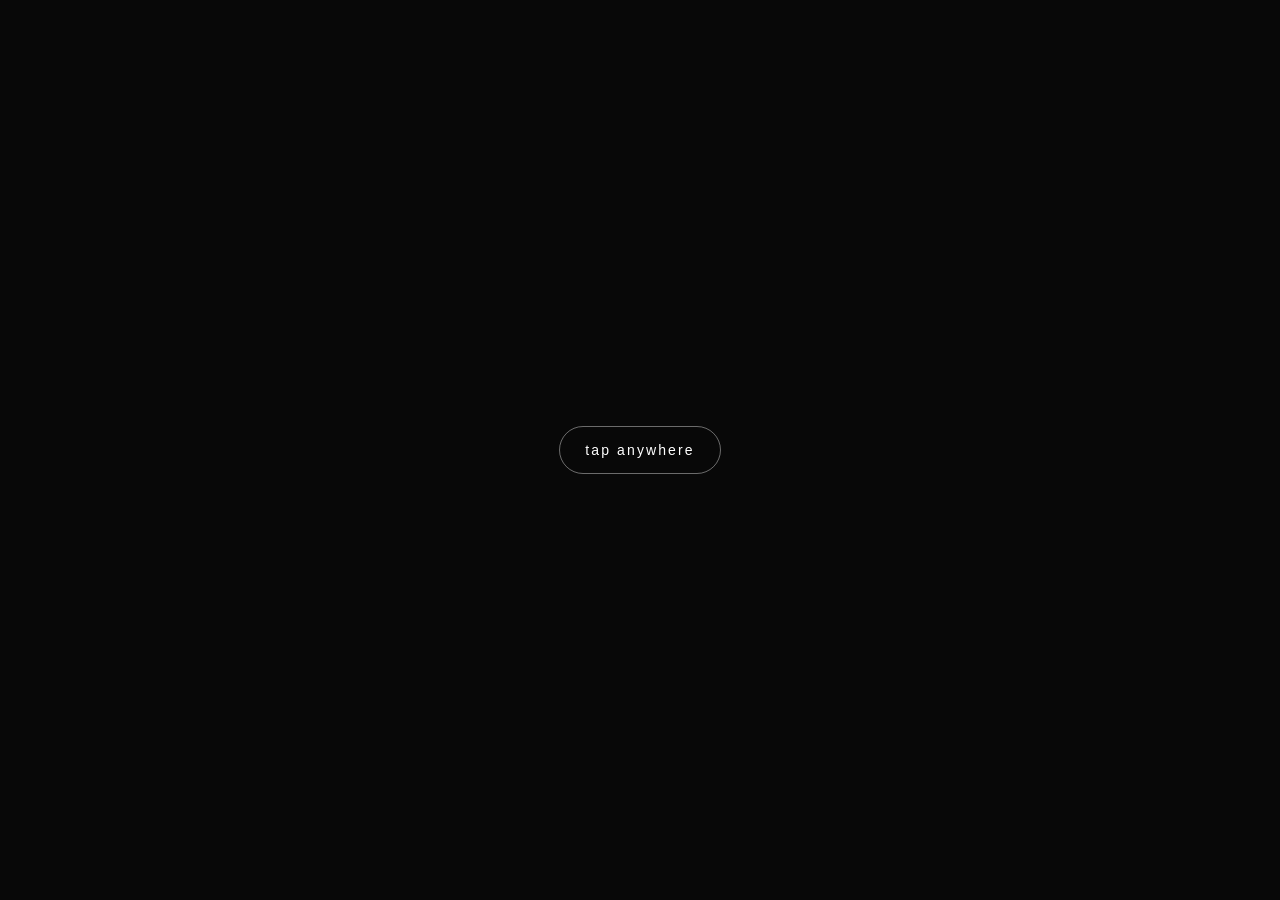
<file: index.html>
<!DOCTYPE html>
<html lang="en">
<head>
    <meta charset="UTF-8">
    <meta name="viewport" content="width=device-width, initial-scale=1.0">

    <link rel="stylesheet" href="style.css">
    <script src="script.js" defer></script>

    <title>22.9.2008</title>
</head>

<body>
    <div class="content" id="lockedScreen">
        <h1>22.9.2008</h1>
        <div id="countdown">Loading...</div>
    </div>
    <div id="startOverlay">
        <span>tap anywhere</span>
    </div>
    <audio
        id="backgroundMusic"
        src="data/hps.mp3"
        preload="auto" type="audio/mp3">
    </audio>
    <div class="content" id="message">
        <h1>Happy Birthday Twin</h1>
    </div>
    <div class="photo-stack">

        <img src="data/17.jpeg">
        <img src="data/4.jpeg">
        <img src="data/21.jpeg">
        <img src="data/9.jpeg">
        <img src="data/2.jpeg">
        <img src="data/14.jpeg">
        <img src="data/6.jpeg">
        <img src="data/23.jpeg">
        <img src="data/11.jpeg">
        <img src="data/19.jpeg">
        <img src="data/1.jpeg">
        <img src="data/15.jpeg">
        <img src="data/8.jpeg">
        <img src="data/22.jpeg">
        <img src="data/5.jpeg">
        <img src="data/13.jpeg">
        <img src="data/3.jpeg">
        <img src="data/20.jpeg">
        <img src="data/7.jpeg">
        <img src="data/16.jpeg">
        <img src="data/10.jpeg">
        <img src="data/18.jpeg">
        <img src="data/12.jpeg">
    </div>
    <div id="finalMessage">
    <div class="finalMessageText">
        <p>
            Happy 18th, Younis.<br><br>
            Congrats on becomming an adult before me ig, ive never imagined that i could care this much about someone
            and i never thought that any friendship i made in school would survive after gradution but here we are,
            never have i ever imagined that i would get this close to any of my friends, ive said this many times and ill say it again,
            senior year was the best year of my life and you werent just a part of it, you were the reason it was so good, i cant remember a single fun memmory that didnt inculde you somehow, from the time we were in eilat and you saved my number as المحامي بشار to the time we were in tel aviv eating overpriced pizza on the beach, im thankful for getting to know you, thankful for sitting next to you on the bus on our way to eilat which somehow sparked a dynamic change between me and you and got me to go out of my social safety bubble, all thanks to you, you were the person i talked to whenever i did something impressive in my website, the person i called complaining at work, and the person that no matter how much boring fun facts i told, integrals i showed you proof for, you always seemed interested,
             and when you told me that you want to be my roomate at university, i was happy but shocked, 1 and a half year ago we were barely talking, and now were planning to live together, but honestly i could never find a better roomate than you, youre kind, funny, 
            you light up every room  you enter, and you have this way of making people feel loved and appreciated, youre the best listener at all times, 
            and you made me feel like i could discuss anything with you, and for that i will always be gratful, just know that ill we forever be there for you, laughing at every 
            dumb joke you say, and explaning every math problem you ask me about, im proud of you twin, and youre gonna do great things in life,
            i hope you have a great year cuz without you, i know mine would be boring af, love you twin, and happy birthday.

        </p>
    </div>
</div>
</body>
</html>
</file>
<file: style.css>
* {
    box-sizing: border-box;
}

html,
body {
    margin: 0;
    width: 100%;
    height: 100%;
    overflow: hidden;
}

body {
    background: #080808;
    color: white;
    font-family: Arial, sans-serif;
}

#lockedScreen {
    position: fixed;
    inset: 0;
    width: 100vw;
    height: 100vh;
    z-index: 1000;
    display: flex;
    flex-direction: column;
    align-items: center;
    justify-content: center;
    background: #080808;
    text-align: center;
}

#lockedScreen h1 {
    font-size: clamp(3rem, 10vw, 7rem);
    font-weight: 400;
    letter-spacing: 0.08em;
    margin: 0 0 25px;
}

#countdown {
    font-size: clamp(1.2rem, 3vw, 2rem);
    font-variant-numeric: tabular-nums;
    color: #aaa;
    letter-spacing: 0.05em;
}

#startOverlay {
    position: fixed;
    inset: 0;
    width: 100vw;
    height: 100vh;
    z-index: 9999;
    display: none;
    align-items: center;
    justify-content: center;
    background: #080808;
    color: white;
    font-family: Arial, sans-serif;
    font-size: 14px;
    letter-spacing: 0.15em;
    cursor: pointer;
    touch-action: manipulation;
}

#startOverlay span {
    padding: 15px 25px;
    border: 1px solid rgba(255, 255, 255, 0.4);
    border-radius: 30px;
}

.content {
    text-align: center;
}

#message {
    position: fixed;
    inset: 0;
    z-index: 2;
    display: none;
    align-items: center;
    justify-content: center;
    pointer-events: none;
}

#message.show {
    display: flex;
}

#message h1 {
    font-size: clamp(3rem, 10vw, 8rem);
    font-weight: 400;
    letter-spacing: 0.03em;
    margin: 0;
}

.photo-stack {
    position: fixed;
    inset: 0;
    width: 100vw;
    height: 100vh;
    opacity: 0;
    visibility: hidden;
    z-index: 3;
    pointer-events: none;
}

.photo-stack.show {
    opacity: 1;
    visibility: visible;
}

.photo-stack img {
    position: absolute;
    width: 220px;
    height: 280px;
    object-fit: cover;
    left: var(--x);
    top: var(--y);
    transform:
        translate(-50%, -50%)
        rotate(var(--rotation))
        scale(0);
    opacity: 0;
    box-shadow: 0 10px 30px rgba(0, 0, 0, 0.5);
}

.photo-stack.show img {
    animation: photoAppear 1s ease forwards;
}

.photo-stack img:nth-child(1) {
    --x: 10%;
    --y: 15%;
    --rotation: -12deg;
    animation-delay: 0s;
}

.photo-stack img:nth-child(2) {
    --x: 28%;
    --y: 12%;
    --rotation: 8deg;
    animation-delay: 1.2s;
}

.photo-stack img:nth-child(3) {
    --x: 48%;
    --y: 15%;
    --rotation: -5deg;
    animation-delay: 2.4s;
}

.photo-stack img:nth-child(4) {
    --x: 70%;
    --y: 12%;
    --rotation: 14deg;
    animation-delay: 3.6s;
}

.photo-stack img:nth-child(5) {
    --x: 88%;
    --y: 20%;
    --rotation: -18deg;
    animation-delay: 4.8s;
}

.photo-stack img:nth-child(6) {
    --x: 15%;
    --y: 38%;
    --rotation: 6deg;
    animation-delay: 6s;
}

.photo-stack img:nth-child(7) {
    --x: 35%;
    --y: 35%;
    --rotation: -9deg;
    animation-delay: 7.2s;
}

.photo-stack img:nth-child(8) {
    --x: 55%;
    --y: 38%;
    --rotation: 17deg;
    animation-delay: 8.4s;
}

.photo-stack img:nth-child(9) {
    --x: 78%;
    --y: 35%;
    --rotation: -14deg;
    animation-delay: 9.6s;
}

.photo-stack img:nth-child(10) {
    --x: 95%;
    --y: 42%;
    --rotation: 4deg;
    animation-delay: 10.8s;
}

.photo-stack img:nth-child(11) {
    --x: 8%;
    --y: 62%;
    --rotation: -7deg;
    animation-delay: 12s;
}

.photo-stack img:nth-child(12) {
    --x: 28%;
    --y: 58%;
    --rotation: 12deg;
    animation-delay: 13.2s;
}

.photo-stack img:nth-child(13) {
    --x: 50%;
    --y: 60%;
    --rotation: -16deg;
    animation-delay: 14.4s;
}

.photo-stack img:nth-child(14) {
    --x: 72%;
    --y: 58%;
    --rotation: 9deg;
    animation-delay: 15.6s;
}

.photo-stack img:nth-child(15) {
    --x: 92%;
    --y: 62%;
    --rotation: -3deg;
    animation-delay: 16.8s;
}

.photo-stack img:nth-child(16) {
    --x: 15%;
    --y: 82%;
    --rotation: 15deg;
    animation-delay: 18s;
}

.photo-stack img:nth-child(17) {
    --x: 35%;
    --y: 85%;
    --rotation: -11deg;
    animation-delay: 19.2s;
}

.photo-stack img:nth-child(18) {
    --x: 55%;
    --y: 82%;
    --rotation: 7deg;
    animation-delay: 20.4s;
}

.photo-stack img:nth-child(19) {
    --x: 75%;
    --y: 85%;
    --rotation: -19deg;
    animation-delay: 21.6s;
}

.photo-stack img:nth-child(20) {
    --x: 95%;
    --y: 80%;
    --rotation: 11deg;
    animation-delay: 22.8s;
}

.photo-stack img:nth-child(21) {
    --x: 22%;
    --y: 45%;
    --rotation: -6deg;
    animation-delay: 24s;
}

.photo-stack img:nth-child(22) {
    --x: 65%;
    --y: 48%;
    --rotation: 16deg;
    animation-delay: 25.2s;
}

.photo-stack img:nth-child(23) {
    --x: 45%;
    --y: 90%;
    --rotation: -13deg;
    animation-delay: 26.4s;
}

@keyframes photoAppear {
    from {
        opacity: 0;
        transform:
            translate(-50%, -50%)
            rotate(var(--rotation))
            scale(0);
    }

    to {
        opacity: 1;
        transform:
            translate(-50%, -50%)
            rotate(var(--rotation))
            scale(1);
    }
}

@media (max-width: 600px) {
    .photo-stack img {
        width: 120px;
        height: 155px;
    }

    .photo-stack img:nth-child(1) {
        --x: 12%;
        --y: 12%;
    }

    .photo-stack img:nth-child(2) {
        --x: 40%;
        --y: 10%;
    }

    .photo-stack img:nth-child(3) {
        --x: 70%;
        --y: 13%;
    }

    .photo-stack img:nth-child(4) {
        --x: 92%;
        --y: 20%;
    }

    .photo-stack img:nth-child(5) {
        --x: 20%;
        --y: 30%;
    }

    .photo-stack img:nth-child(6) {
        --x: 50%;
        --y: 32%;
    }

    .photo-stack img:nth-child(7) {
        --x: 82%;
        --y: 35%;
    }

    .photo-stack img:nth-child(8) {
        --x: 10%;
        --y: 50%;
    }

    .photo-stack img:nth-child(9) {
        --x: 40%;
        --y: 52%;
    }

    .photo-stack img:nth-child(10) {
        --x: 72%;
        --y: 50%;
    }

    .photo-stack img:nth-child(11) {
        --x: 92%;
        --y: 58%;
    }

    .photo-stack img:nth-child(12) {
        --x: 18%;
        --y: 68%;
    }

    .photo-stack img:nth-child(13) {
        --x: 48%;
        --y: 67%;
    }

    .photo-stack img:nth-child(14) {
        --x: 78%;
        --y: 70%;
    }

    .photo-stack img:nth-child(15) {
        --x: 8%;
        --y: 82%;
    }

    .photo-stack img:nth-child(16) {
        --x: 35%;
        --y: 84%;
    }

    .photo-stack img:nth-child(17) {
        --x: 65%;
        --y: 84%;
    }

    .photo-stack img:nth-child(18) {
        --x: 92%;
        --y: 88%;
    }

    .photo-stack img:nth-child(19) {
        --x: 25%;
        --y: 45%;
    }

    .photo-stack img:nth-child(20) {
        --x: 60%;
        --y: 45%;
    }

    .photo-stack img:nth-child(21) {
        --x: 30%;
        --y: 20%;
    }

    .photo-stack img:nth-child(22) {
        --x: 60%;
        --y: 25%;
    }

    .photo-stack img:nth-child(23) {
        --x: 50%;
        --y: 92%;
    }
}
#finalMessage {
    position: fixed;
    inset: 0;
    z-index: 20;
    display: none;
    overflow: hidden;
    background: #080808;
    color: white;
}

#finalMessage.show {
    display: block;
}

.finalMessageText {
    position: absolute;
    width: 80%;
    max-width: 800px;
    left: 50%;
    top: 100vh;
    transform: translateX(-50%);
    text-align: center;
    font-size: clamp(1.2rem, 2.5vw, 2rem);
    line-height: 1.8;
    letter-spacing: 0.02em;
}

.finalMessageText p {
    margin: 0;
}

@media (max-width: 600px) {
    .finalMessageText {
        width: 85%;
        font-size: 1.1rem;
        line-height: 1.7;
    }
}
</file>
